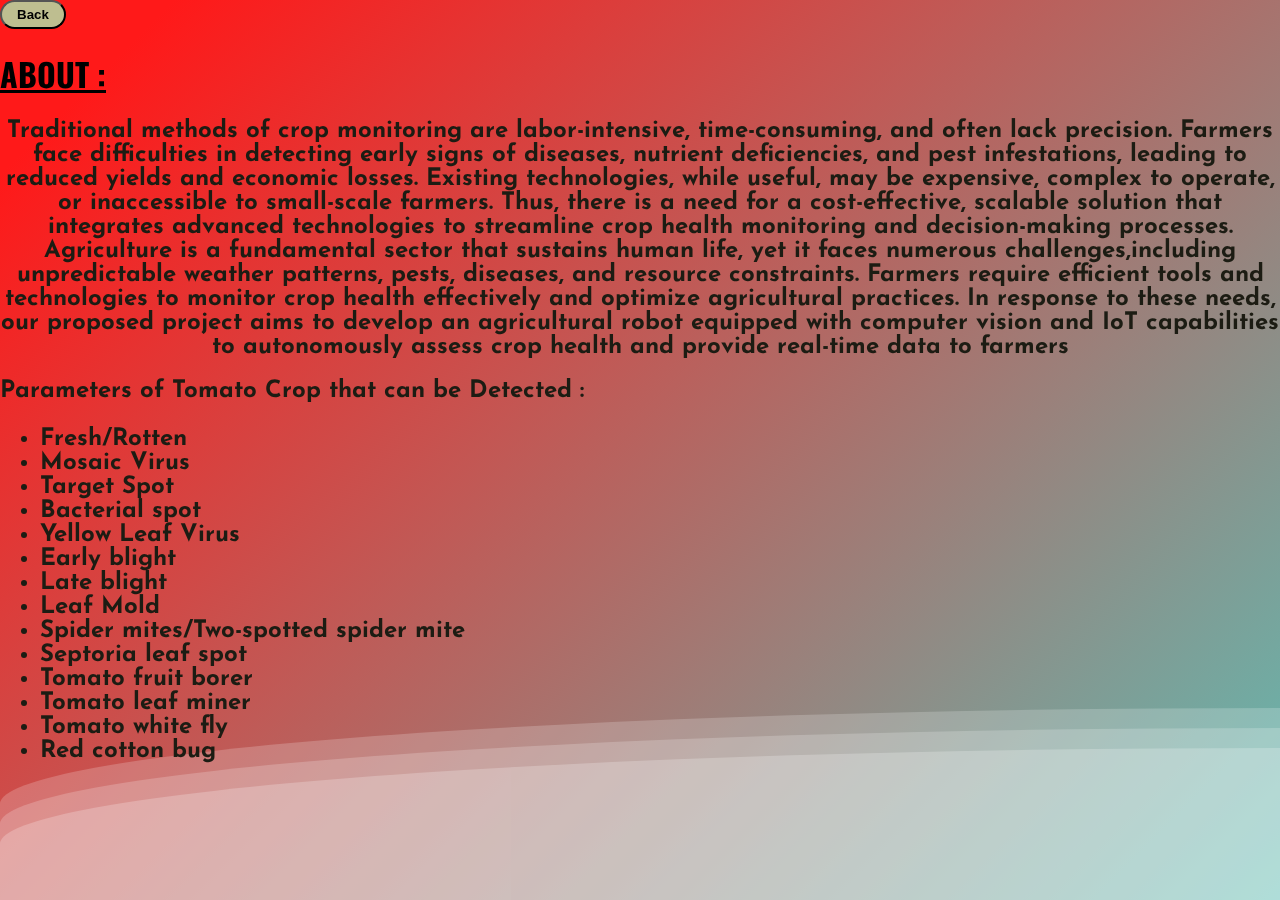
<file: about.html>
<!DOCTYPE html>
<html lang="en">
<head>
    <meta charset="UTF-8">
    <meta name="viewport" content="width=device-width, initial-scale=1.0">
    <title>About</title>

    <link rel="stylesheet" href="about.css">
    <link rel="stylesheet" href="https://cdnjs.cloudflare.com/ajax/libs/font-awesome/6.5.1/css/all.min.css" integrity="sha512-DTOQO9RWCH3ppGqcWaEA1BIZOC6xxalwEsw9c2QQeAIftl+Vegovlnee1c9QX4TctnWMn13TZye+giMm8e2LwA==" crossorigin="anonymous" referrerpolicy="no-referrer" />
</head>
<body>

    <div>
        <div class="wave"></div>
        <div class="wave"></div>
        <div class="wave"></div>
     </div>

     

    <button class="back" onclick="Back()" ><i class="fa-solid fa-arrow-left"></i>   Back </button>

    <h1> ABOUT :</h1>

    
    <h2 class="hi1">Traditional methods of crop monitoring are labor-intensive, time-consuming, and often lack
        precision. Farmers face difficulties in detecting early signs of diseases, nutrient deficiencies, and
        pest infestations, leading to reduced yields and economic losses. Existing technologies, while
        useful, may be expensive, complex to operate, or inaccessible to small-scale farmers. Thus, there
        is a need for a cost-effective, scalable solution that integrates advanced technologies to
        streamline crop health monitoring and decision-making processes. Agriculture is a fundamental sector that sustains human life, yet it faces numerous challenges,including unpredictable weather patterns, pests, diseases, and resource constraints. Farmers require efficient tools and technologies to monitor crop health effectively and optimize agricultural practices. In response to these needs, our proposed project aims to develop an
        agricultural robot equipped with computer vision and IoT capabilities to autonomously assess
        crop health and provide real-time data to farmers </h2>


        <h2 class="hi2">

    

        Parameters of Tomato Crop that can be Detected :

        <ul>
          <li>  Fresh/Rotten </li>
          <li> Mosaic Virus</li>
          <li>  Target Spot</li>
          <li>  Bacterial spot</li>
          <li> Yellow Leaf Virus</li>
          <li> Early blight</li>
          <li> Late blight</li>
          <li> Leaf Mold</li>
          <li> Spider mites/Two-spotted spider mite</li>
          <li> Septoria leaf spot</li>
          <li> Tomato fruit borer</li>
          <li> Tomato leaf miner</li>
          <li> Tomato white fly</li>
          <li> Red cotton bug</li>

        </ul>
        
    
    </h2>

    

    <!-- <script src="about.js"></script> -->
</body>
</html>

<script>
    function Back(){

        window.history.back();
    }
</script>
</file>
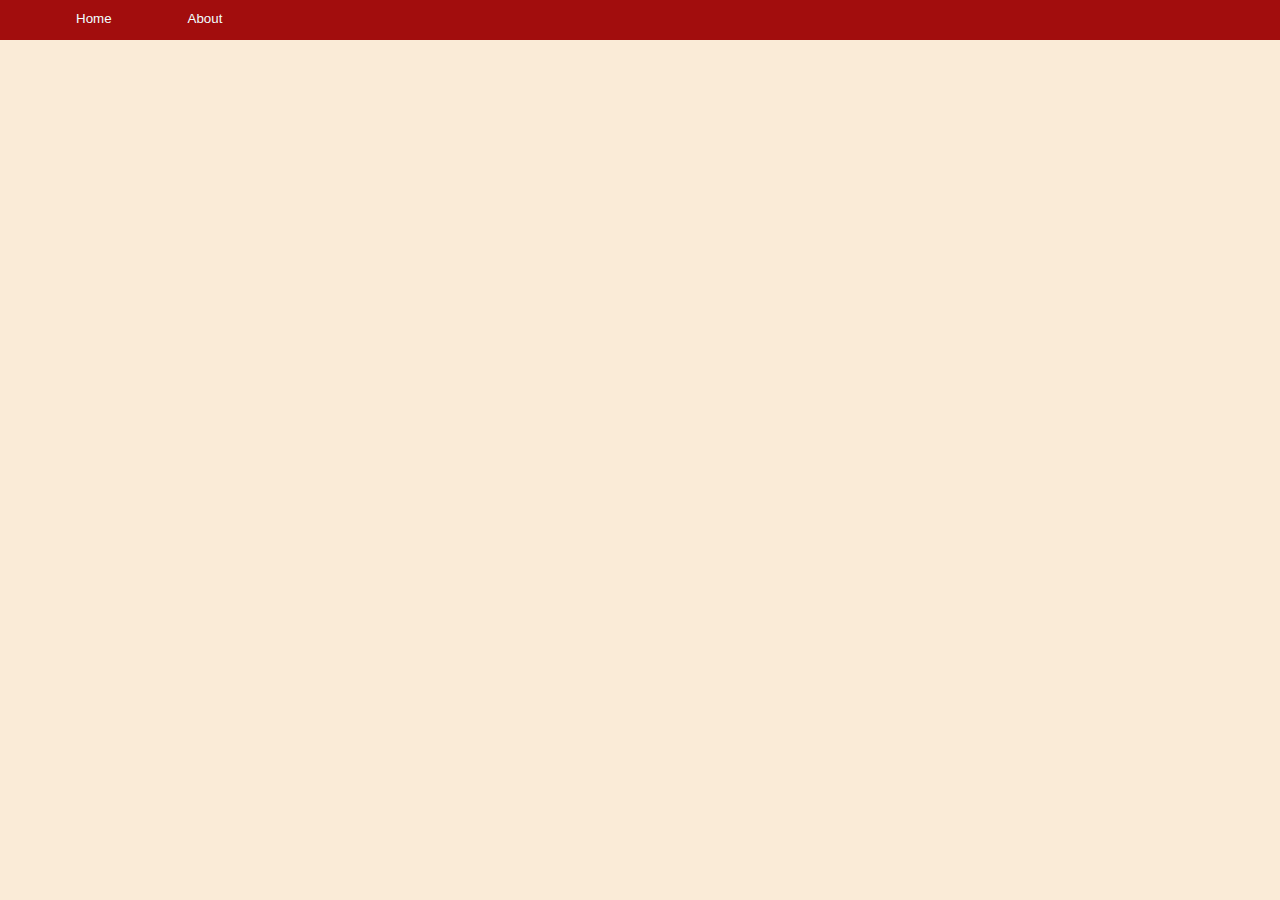
<file: MainPage.html>
<!DOCTYPE html>
<html lang="en">
<head>
    <meta charset="UTF-8">
    <meta name="viewport" content="width=device-width, initial-scale=1.0">
    <title>Welcome</title>
    <!-- <link rel="stylesheet" href="https://pyscript.net/releases/2024.1.1/core.css" />
    <script type="module" src="https://pyscript.net/releases/2024.1.1/core.js"></script> -->
    <!-- <link rel="stylesheet" href="https://unpkg.com/leaflet/dist/leaflet.css" />
    </head> -->

    <!-- <link rel="stylesheet" href="https://unpkg.com/leaflet@1.9.4/dist/leaflet.css"  /> -->

    <!-- <link rel="stylesheet" href="https://unpkg.com/leaflet-routing-machine@latest/dist/leaflet-routing-machine.css" /> -->

<style>body{

    background-color: antiquewhite;
}

*{
    margin: 0px ;
    
}
.bruh{
    background-color: rgb(162, 13, 13);
    height: 40px;
   
  
    
}
.yo{
    color: azure;
    font-weight: 50px;
    font-family: "Montserrat", sans-serif;
    display: inline-block;
    text-align: center;
    margin: 10px 30px;
    background-color: transparent;
    border: 0px;

}

</style>
<body>

    <nav class="bruh" >
        <ul >
            <input  class="yo" type="button" value="Home" onclick="Home()" /> 
            <input class="yo" type="button" value="About" onclick="About()" /> 
            

        </ul>
    </nav>

    <!-- <div id="map" style="width:100%; height: 200vh"></div> -->

    <!-- <div id="map"></div>

    <script src="https://unpkg.com/leaflet/dist/leaflet.js"></script> -->

</ul>
    
</body>



</html>

<!-- <<script src="https://unpkg.com/leaflet@1.9.4/dist/leaflet.js" integrity="sha256-20nQCchB9co0qIjJZRGuk2/Z9VM+kNiyxNV1lvTlZBo=" crossorigin=""></script>

<script src="https://unpkg.com/leaflet-routing-machine@latest/dist/leaflet-routing-machine.js"></script>

<script>

    var map = L.map('map').setView([12.8234263,80.0458], 11);
    L.tileLayer('https://tile.openstreetmap.org/{z}/{x}/{y}.png', {
        maxZoom: 19,
        attribution: '&copy; <a href="http://www.openstreetmap.org/copyright">OpenStreetMap</a>'
    }).addTo(map);

    var rovericon = L.icon({
        iconUrl: 'rover.png',
        iconSize:[20,20]
    })

    var marker = L.marker([12.8234263,80.0458], {icon:rovericon}).addTo(map);

     map.on('click',function(e){
        console.log(e);
        var secondMarker = L.marker([e.latlng.lat,e.latlng.lng]).addTo(map);

        L.Routing.control({
            waypoints: [
              L.latLng(12.8234263,80.0458),
              L.latLng(e.latlng.lat,e.latlng.lng)
            ]
          }).on('routesfound',function(e){
            console.log(e)
            e.routes[0].coordinates.forEach(function(coord,index){
                setTimeout(()=>{
                    marker.setLatLng([coord.lat,coord.lng])
                }, 100 * index);
            })
            
          })
          
          .addTo(map);

        }); -->

     <!-- // L.Routing.control({
       // waypoints: [
         // L.latLng(57.74, 11.94),
        //  L.latLng(57.6792, 11.949)
      //  ]
    //  }).addTo(map);   -->

<!-- </script> -->
   <script src="MP.js"></script>
</file>
<file: about.css>
@import url('https://fonts.googleapis.com/css2?family=Oswald:wght@200..700&display=swap');

@import url('https://fonts.googleapis.com/css2?family=Josefin+Sans:ital,wght@0,100..700;1,100..700&family=Ojuju:wght@200..800&family=Oswald:wght@200..700&display=swap');

body{

    margin: auto;
    font-family: -apple-system, BlinkMacSystemFont, sans-serif;
    overflow: auto;
    background: linear-gradient(315deg, rgba(101,0,94,1) 3%, rgba(60,132,206,1) 38%, rgba(48,238,226,1) 68%, rgba(255,25,25,1) 98%);
    animation: gradient 15s ease infinite;
    background-size: 400% 400%;
    background-attachment: fixed;
}



.hi2{

    font-family: "Josefin Sans", sans-serif;
    color: rgb(28, 28, 19);

}

.text{
    text-align: center;
}


h1{
    font-family: "Oswald", sans-serif;
    color: black;
    text-decoration: underline;
   

}

.hi1{

    font-family: "Josefin Sans", sans-serif;
    color: rgb(28, 28, 19);
    text-align: center;

}

.back{

  padding: 5px 15px 5px;
  border-radius: 15px;
  background-color: rgb(190, 190, 144);
  font-weight: bold;
}


@keyframes gradient {
    0% {
        background-position: 0% 0%;
    }
    50% {
        background-position: 100% 100%;
    }
    100% {
        background-position: 0% 0%;
    }
}

.wave {
    background: rgb(255 255 255 / 25%);
    border-radius: 1000% 1000% 0 0;
    position: fixed;
    width: 200%;
    height: 12em;
    animation: wave 10s -3s linear infinite;
    transform: translate3d(0, 0, 0);
    opacity: 0.8;
    bottom: 0;
    left: 0;
    z-index: -1;
}

.wave:nth-of-type(2) {
    bottom: -1.25em;
    animation: wave 18s linear reverse infinite;
    opacity: 0.8;
}

.wave:nth-of-type(3) {
    bottom: -2.5em;
    animation: wave 20s -1s reverse infinite;
    opacity: 0.9;
}

@keyframes wave {
    2% {
        transform: translateX(1);
    }

    25% {
        transform: translateX(-25%);
    }

    50% {
        transform: translateX(-50%);
    }

    75% {
        transform: translateX(-25%);
    }

    100% {
        transform: translateX(1);
    }
}
</file>
